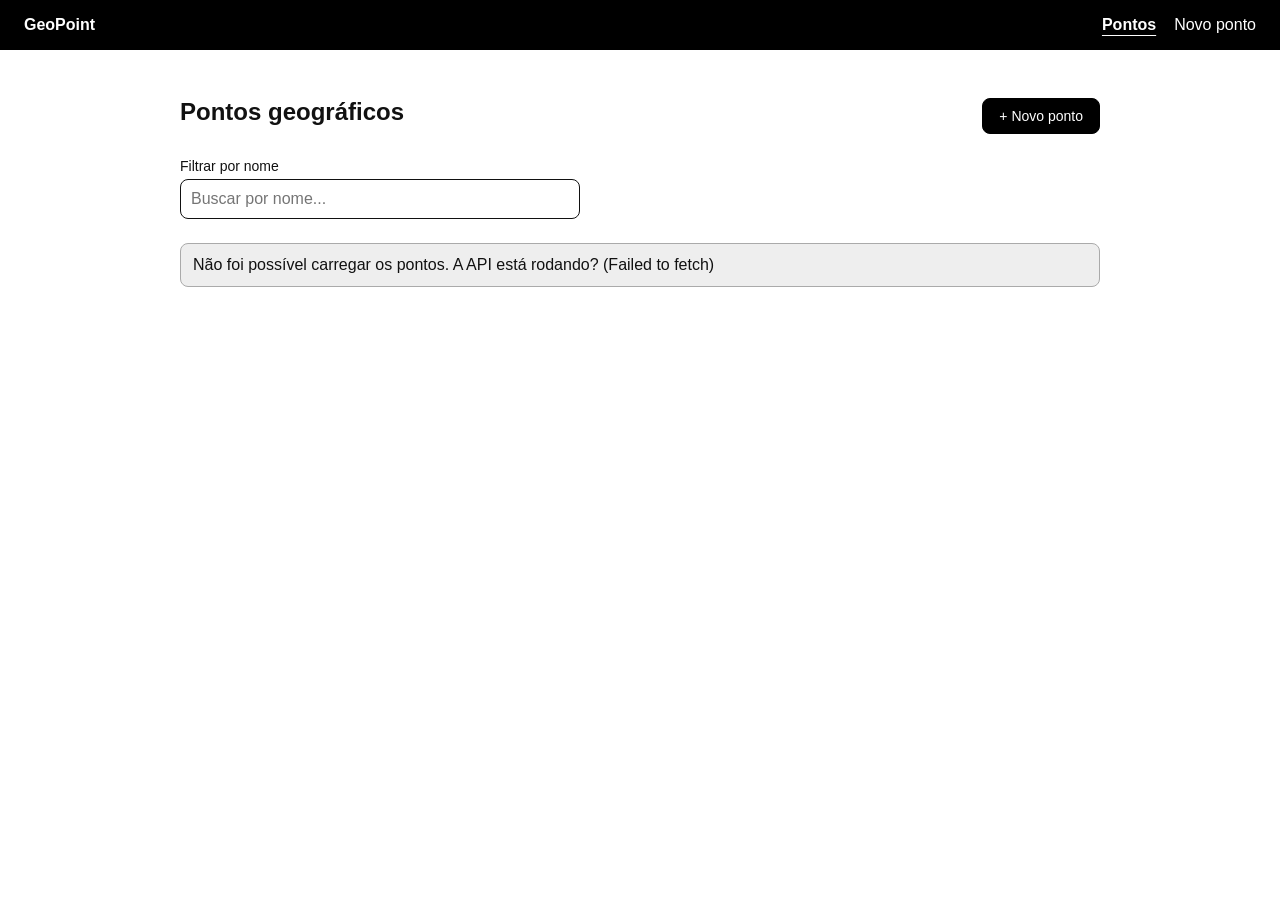
<file: index.html>
<!doctype html>
<html lang="pt-BR">
<head>
  <meta charset="UTF-8" />
  <meta name="viewport" content="width=device-width, initial-scale=1.0" />
  <title>Pontos geográficos</title>
  <link rel="stylesheet" href="css/style.css" />
</head>
<body>
  <header class="navbar" id="navbar"></header>
  <main class="container">
    <section>
      <div class="topo">
        <h1>Pontos geográficos</h1>
        <a href="formulario.html" class="botao">+ Novo ponto</a>
      </div>
      <div class="busca">
        <label for="campo-busca">Filtrar por nome</label>
        <input id="campo-busca" type="text" placeholder="Buscar por nome..." />
      </div>
      <p class="info" id="carregando">Carregando...</p>
      <p class="erro escondido" id="erro"></p>
      <p class="info escondido" id="vazio">Nenhum ponto encontrado</p>
      <div class="tabela-container escondido" id="tabela">
        <table>
          <thead>
            <tr>
              <th>Nome</th><th>Descrição</th><th>Latitude</th><th>Longitude</th><th>Ações</th>
            </tr>
          </thead>
          <tbody id="corpo-tabela"></tbody>
        </table>
      </div>
    </section>
  </main>
  <script src="js/api.js"></script>
  <script src="js/componentes.js"></script>
  <script src="js/lista.js"></script>
</body>
</html>
</file>
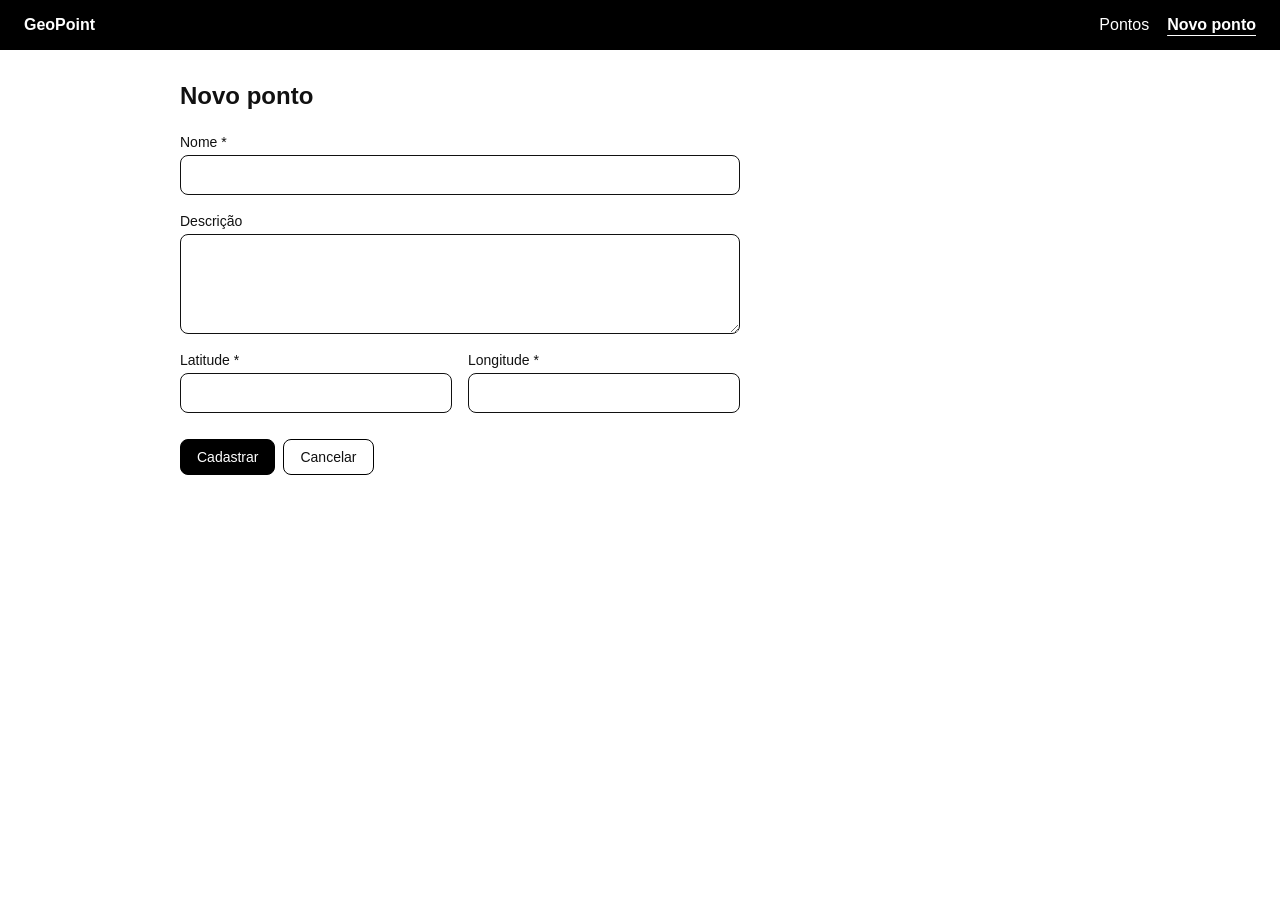
<file: formulario.html>
<!doctype html>
<html lang="pt-BR">
<head>
  <meta charset="UTF-8" />
  <meta name="viewport" content="width=device-width, initial-scale=1.0" />
  <title>Novo ponto</title>
  <link rel="stylesheet" href="css/style.css" />
</head>
<body>
  <header class="navbar" id="navbar"></header>
  <main class="container">
    <section>
      <h1 id="titulo">Novo ponto</h1>
      <p class="info escondido" id="carregando">Carregando...</p>
      <p class="erro escondido" id="erro"></p>
      <div class="escondido" id="secao-form">
        <form class="formulario" id="form-ponto">
          <label for="name">Nome *</label>
          <input id="name" name="name" required maxlength="100" />
          <label for="description">Descrição</label>
          <textarea id="description" name="description" maxlength="255" rows="3"></textarea>
          <div class="linha">
            <div>
              <label for="latitude">Latitude *</label>
              <input id="latitude" name="latitude" type="number" step="any" min="-90" max="90" required />
            </div>
            <div>
              <label for="longitude">Longitude *</label>
              <input id="longitude" name="longitude" type="number" step="any" min="-180" max="180" required />
            </div>
          </div>
          <div class="acoes">
            <button type="submit" id="btn-salvar">Cadastrar</button>
            <a href="index.html" class="botao secundario">Cancelar</a>
          </div>
        </form>
      </div>
      <a href="index.html" class="escondido" id="voltar">Voltar para a lista</a>
    </section>
  </main>
  <script src="js/api.js"></script>
  <script src="js/componentes.js"></script>
  <script src="js/formulario.js"></script>
</body>
</html>
</file>
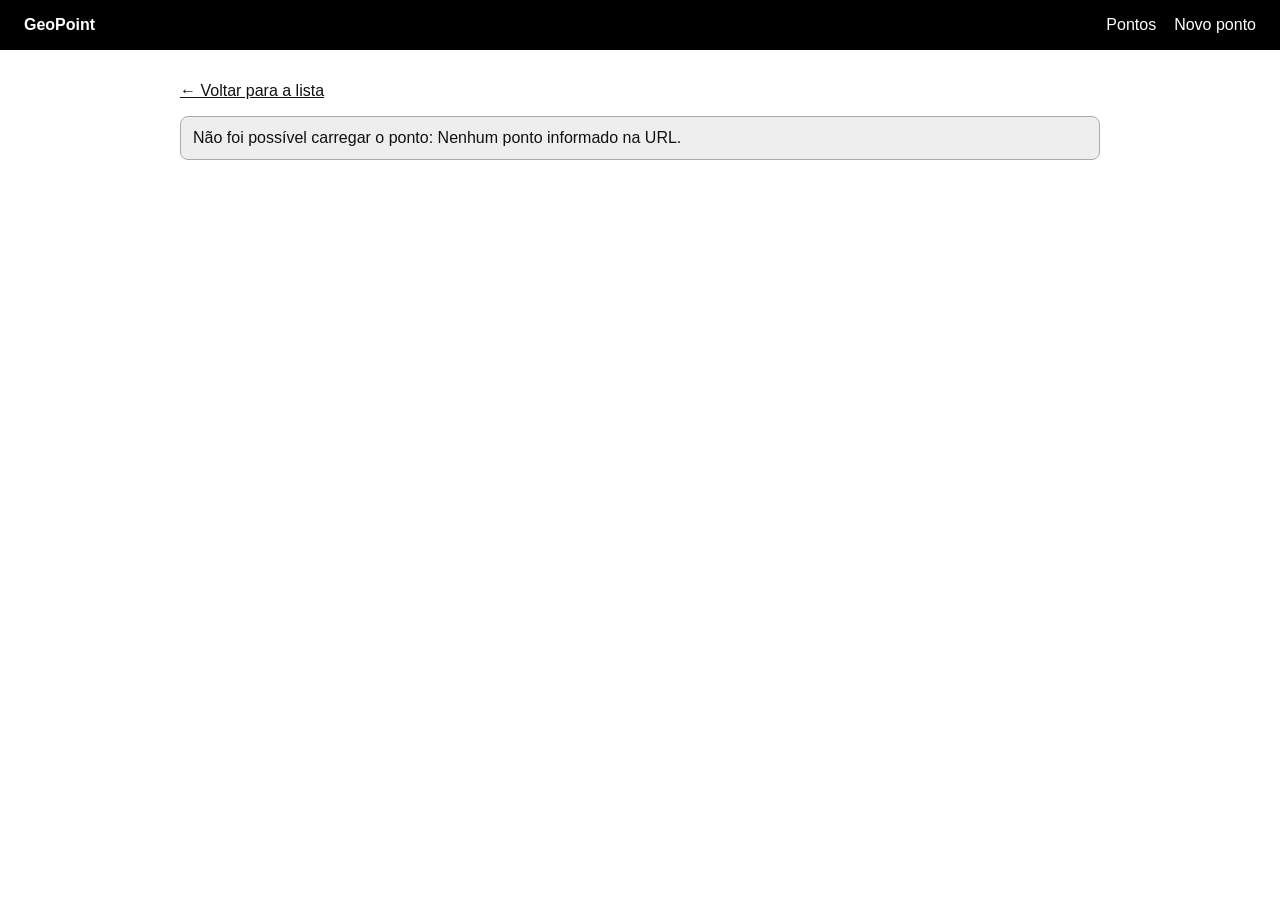
<file: ponto.html>
<!doctype html>
<html lang="pt-BR">
<head>
  <meta charset="UTF-8" />
  <meta name="viewport" content="width=device-width, initial-scale=1.0" />
  <title>Detalhe do ponto</title>
  <link rel="stylesheet" href="css/style.css" />
</head>
<body>
  <header class="navbar" id="navbar"></header>
  <main class="container">
    <a href="index.html">← Voltar para a lista</a>
    <p class="info" id="carregando">Carregando...</p>
    <p class="erro escondido" id="erro"></p>
    <section class="detalhe escondido" id="secao-detalhe">
      <h1>Detalhe do ponto</h1>
      <dl>
        <dt>ID</dt><dd id="id-ponto"></dd>
        <dt>Nome</dt><dd id="nome"></dd>
        <dt>Descrição</dt><dd id="descricao"></dd>
        <dt>Latitude</dt><dd id="latitude"></dd>
        <dt>Longitude</dt><dd id="longitude"></dd>
      </dl>
      <div class="acoes">
        <a class="botao" id="btn-editar">Editar</a>
        <button type="button" class="perigo" id="btn-excluir">Excluir</button>
      </div>
    </section>
  </main>
  <script src="js/api.js"></script>
  <script src="js/componentes.js"></script>
  <script src="js/detalhe.js"></script>
</body>
</html>
</file>
<file: css/style.css>
:root {
  font-family: Arial, sans-serif;
  color: #111;
  background: #fff;
}
* { box-sizing: border-box; }
body { margin: 0; }
.navbar { display: flex; justify-content: space-between; align-items: center; flex-wrap: wrap; gap: 12px; background: #000; color: #fff; padding: 16px 24px; }
.navbar nav { display: flex; gap: 18px; }
.navbar a { color: #fff; text-decoration: none; }
.navbar a.active { font-weight: bold; text-decoration: underline; text-underline-offset: 5px; }
.logo { font-weight: bold; }
.container { max-width: 960px; margin: 32px auto; padding: 0 20px; }
h1 { font-size: 24px; margin: 16px 0 24px; }
.topo { display: flex; justify-content: space-between; align-items: center; flex-wrap: wrap; gap: 12px; }
button, .botao { display: inline-block; background: #000; color: #fff; border: 1px solid #000; border-radius: 8px; padding: 9px 16px; cursor: pointer; font: inherit; font-size: 14px; text-decoration: none; text-align: center; }
button:disabled { background: #b3b3b3; border-color: #b3b3b3; cursor: wait; }
.secundario { background: #fff; color: #111; }
.perigo { background: #000; color: #fff; }
input, textarea { display: block; width: 100%; padding: 10px; border: 1px solid #111; border-radius: 8px; font: inherit; background: #fff; }
textarea { resize: vertical; min-height: 100px; }
label { display: block; font-size: 14px; margin-bottom: 5px; }
.busca { margin: 8px 0 24px; }
.busca input { max-width: 400px; }
.tabela-container { overflow-x: auto; border: 1px solid #d6d6d6; border-radius: 8px; }
table { width: 100%; border-collapse: collapse; background: #fff; }
th, td { text-align: left; padding: 12px; border-bottom: 1px solid #d6d6d6; overflow-wrap: anywhere; }
th { background: #eee; font-size: 14px; }
tr:last-child td { border-bottom: 0; }
.acoes { display: flex; gap: 8px; align-items: center; flex-wrap: wrap; }
.formulario { max-width: 560px; }
.formulario input, .formulario textarea { margin-bottom: 18px; }
.linha { display: grid; grid-template-columns: 1fr 1fr; gap: 16px; }
.formulario .acoes { margin-top: 8px; }
.erro { background: #eee; border: 1px solid #aaa; color: #111; padding: 12px; border-radius: 8px; }
.info { color: #555; }
.detalhe dl { display: grid; grid-template-columns: 120px 1fr; gap: 14px; border: 1px solid #d6d6d6; padding: 20px; border-radius: 8px; }
.detalhe dt { font-weight: bold; }
.detalhe dd { margin: 0; overflow-wrap: anywhere; }
a { color: #111; }
.escondido { display: none !important; }
@media (max-width: 600px) {
  .navbar { padding: 14px 16px; }
  .container { margin: 20px auto; padding: 0 16px; }
  .linha, .detalhe dl { grid-template-columns: 1fr; }
  .detalhe dd { margin-bottom: 8px; }
  .tabela-container table { min-width: 580px; }
}
</file>
